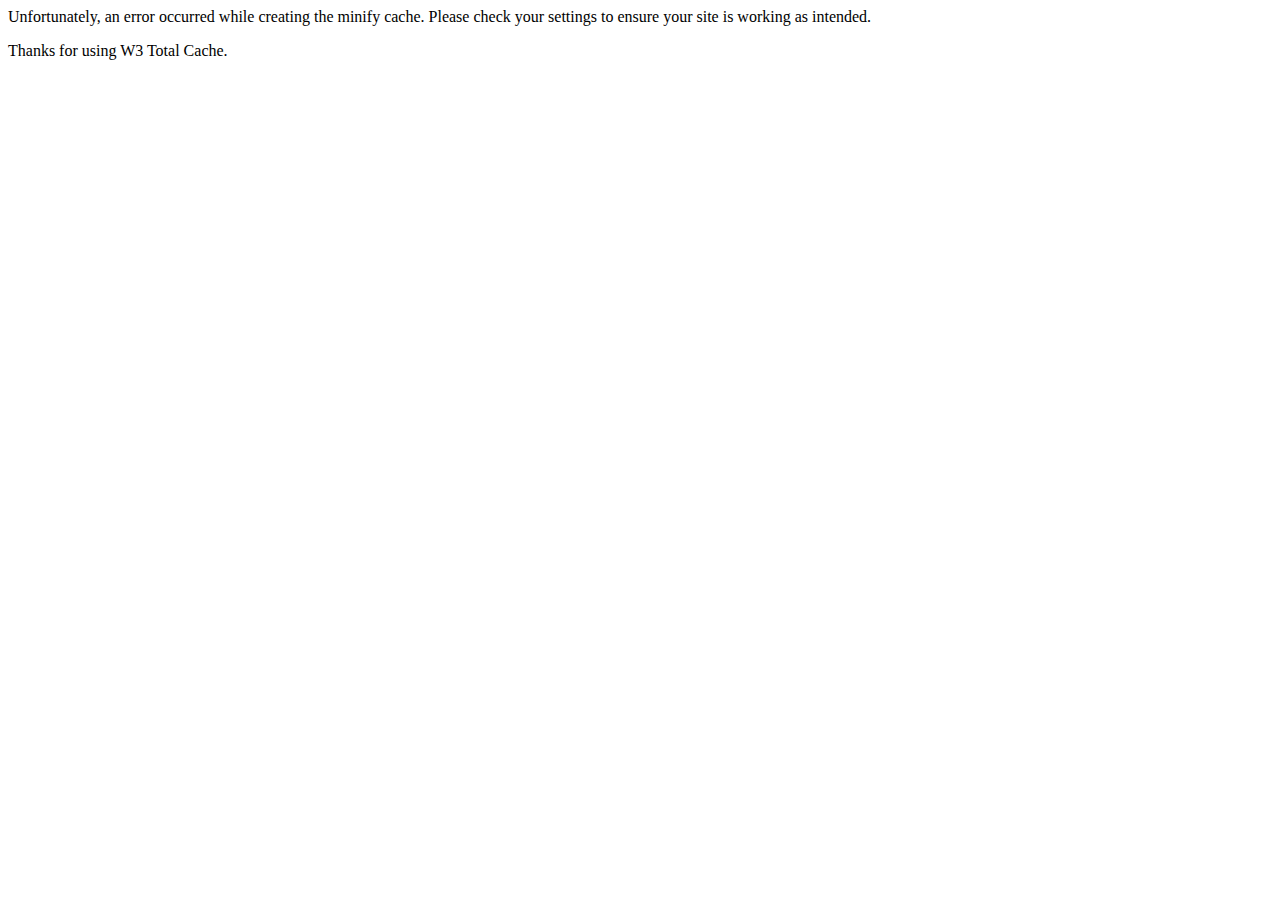
<file: content/plugins/w3-total-cache/inc/email/minify_error_notification.html>
<html>
	<head></head>
	<body>
		<p>Unfortunately, an error occurred while creating the minify cache. Please check your settings to ensure your site is working as intended.</p>
		<p>Thanks for using W3 Total Cache.</p>
	</body>
</html>
</file>
